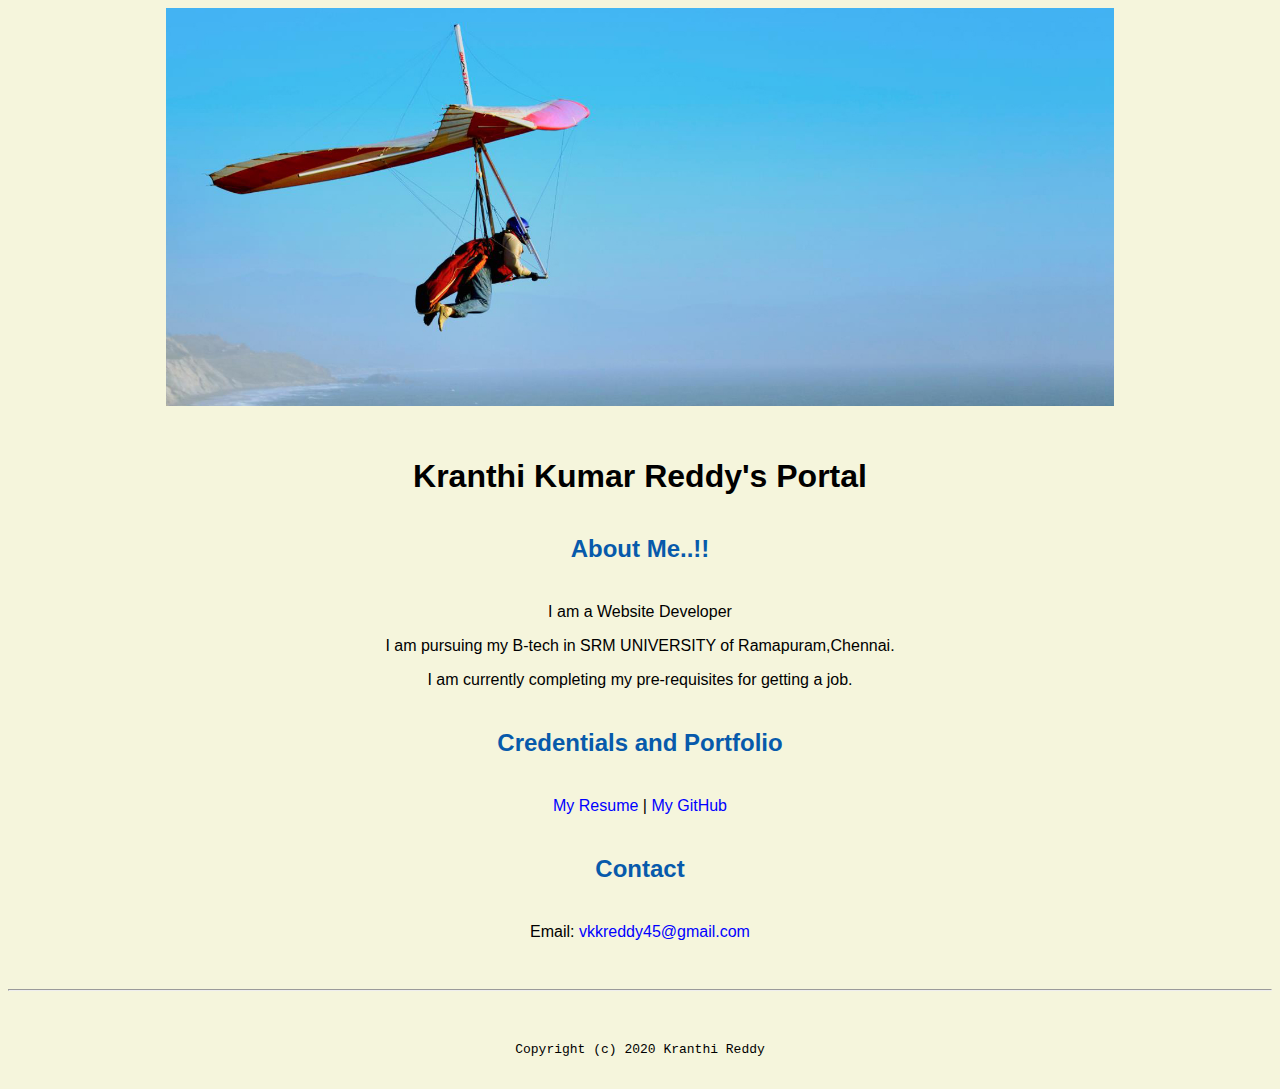
<file: index.html>
<!doctype html>

<!-- this is a comment for human! -->

<html lang="en">

  <header>
    <title>kranthi's portal</title>
    <link rel="stylesheet" href="css/master.css">
    <link rel="FaviconIcon" href="favicon.ico" type="image/x-icon">
    <link rel="shortcut" href="favicon.ico" type="image/x-icon">
    <meta nmae="viewport" content="width=device-width,initial-scale=1,shrink-to-fit=no">
    <meta nmae="name" content="Kranthi Reddy's Portal">
    <meta name="robots" content="noindex, nofollow">
  </header>

  <body>
    <center><img src="images/banner.jpg" width="75%" alt="banner"></center>
    <h1>Kranthi Kumar Reddy's Portal</h1>
    <h2>About Me..!!</h2>
    <p>I am a Website Developer</p>
    <p>I am pursuing my B-tech in SRM UNIVERSITY of Ramapuram,Chennai.</p>
    <p>I am currently completing my pre-requisites for getting a job.</p>
    <h2>Credentials and Portfolio</h2>

    <p><a href="resume.html">My Resume</a> | <a href="https://github.com/vkkreddy45">My GitHub</a></p>
    <h2>Contact</h2>

    <p>Email: <a href="mailto:vkkreddy45@gmail.com">vkkreddy45@gmail.com</a></p>
  </body>

  <footer>
    <hr>
    <code>Copyright (c) 2020 Kranthi Reddy</code>
  </footer>

</html>
</file>
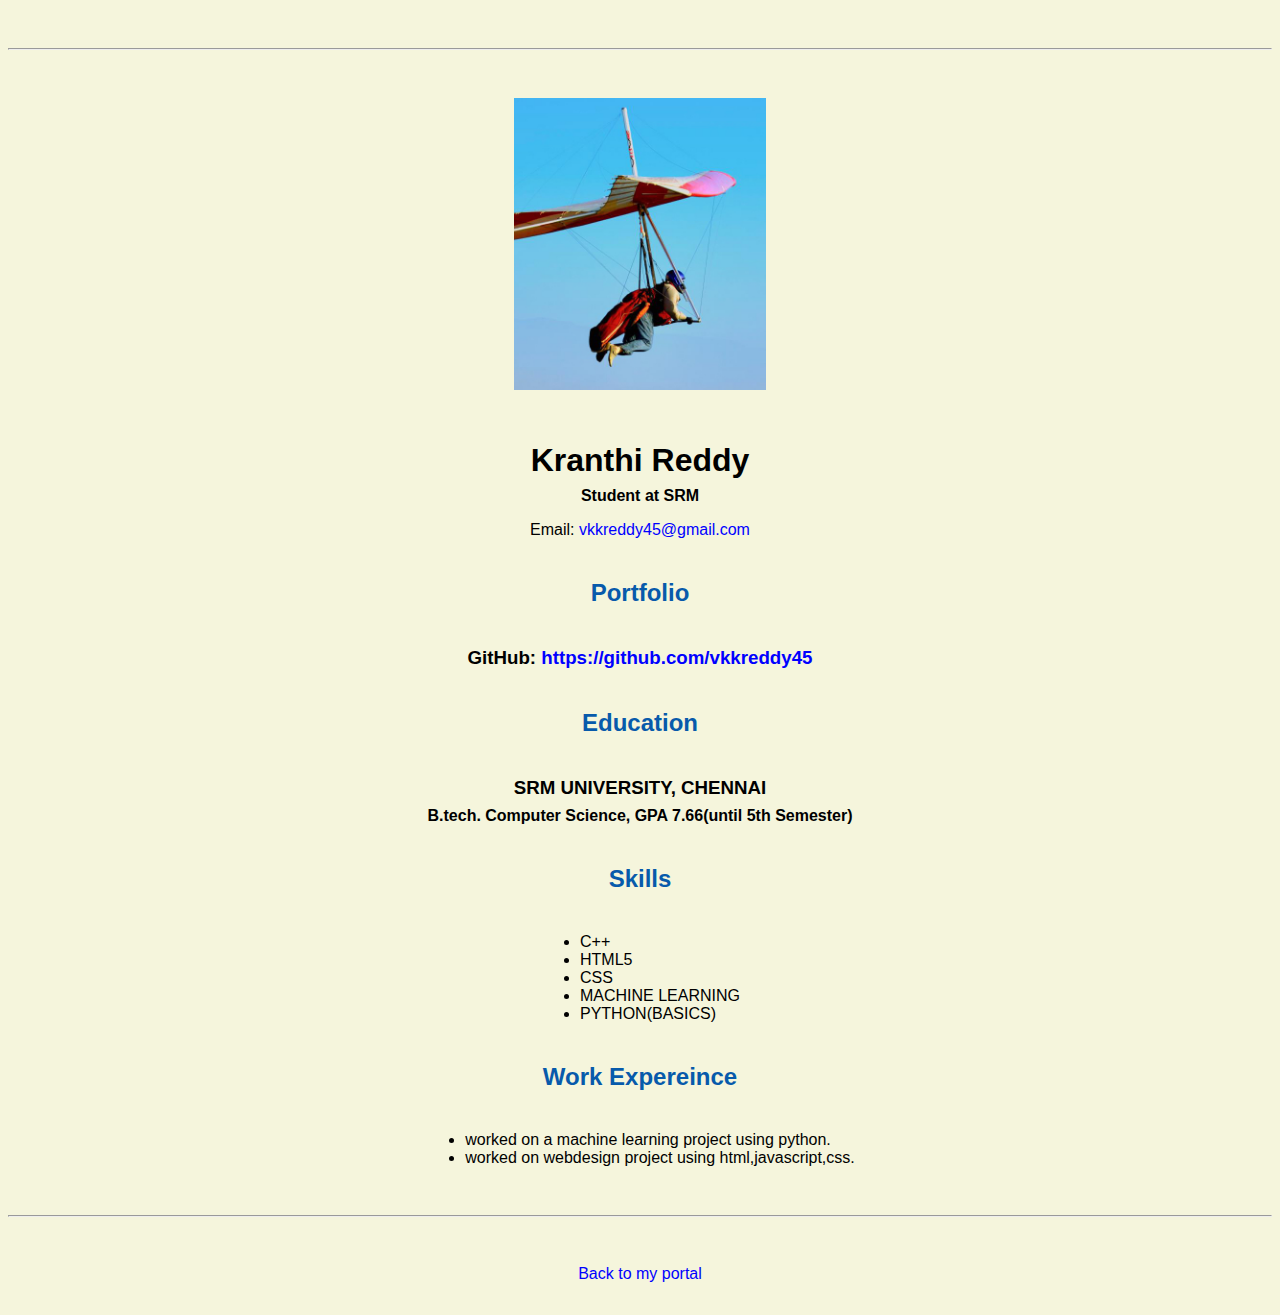
<file: resume.html>
<!doctype html>

<!-- this is a comment for human! -->

<html lang="en">

  <header>
    <title>Kranthi Reddy's Resume</title>
    <link rel="stylesheet" href="css/master.css">
    <link rel="FaviconIcon" href="favicon.ico" type="image/x-icon">
    <link rel="shortcut" href="favicon.ico" type="image/x-icon">
    <meta nmae="viewport" content="width=device-width,initial-scale=1,shrink-to-fit=no">
    <meta nmae="name" content="Kranthi Reddy's Portal">
    <meta name="robots" content="noindex, nofollow">
  </header>

  <body>
    <hr>

    <img src="images/headshot.jpg" alt="Kranthi Reddy's headshot" width="20%">

    <h1>Kranthi Reddy</h1>
    <h4>Student at SRM</h4>

    <p>Email: <a href="mailto:vkkreddy45@gmail.com" target="_blank">vkkreddy45@gmail.com</a></p>
    <!-- don't post physical address, personal phone number or other personal information on the web! -->

    <h2>Portfolio</h2>
      <h3>GitHub: <a href="https://github.com/vkkreddy45" target="_blank">https://github.com/vkkreddy45</a></h3>

    <h2>Education</h2>

    <h3>SRM UNIVERSITY, CHENNAI</h3>
    <h4>B.tech. Computer Science, GPA 7.66(until 5th Semester)</h4>

    <h2>Skills</h2>

    <ul>
        <li>C++</li>
        <li>HTML5</li>
        <li>CSS</li>
        <li>MACHINE LEARNING</li>
        <li>PYTHON(BASICS)</li>
      </ul>

    <h2>Work Expereince</h2>


      <ul>
        <li>worked on a machine learning project using python.</li>
        <li>worked on webdesign project using html,javascript,css.</li>
      </ul>
  </body>

  <footer>
  <hr>
  <p><a href="index.html">Back to my portal</a><p>
  </footer>

</html>
</file>
<file: css/master.css>
/* Cascading stylesheet for the website */

/* Text inside these asterisks and slashes are comments for human */

  a {
    color: blue;/* set the text color to blue here */
    text-decoration: none; /* This means we do not want hyperlinks to be underlined */
  }

  a:hover {
    color: red;/* set the text color to red here */
    text-decoration: none; /* This means we do not want hyperlinks to be underlined */
  }

  body {
    background-color: beige;/* set the background color here */
    color: black;/* set the text color to black here */
    font-family: Arial, Helvetica, sans-serif;/* set the font here */
    text-align: center;/* set the text alignment here */

   }

  footer {
    margin-top: 2rem;
    margin-bottom: 2rem;
  }

  h1 {
    margin-bottom: 0.5rem;
    margin-top: 3rem;
   }

  h2 {
    color: #075AAB;/* set the text color of to #075AAB */
    margin-bottom: 2.5rem;
    margin-top: 2.5rem;
    }

  h3 {
    margin-bottom: 0;
    margin-top: 2rem;
  }

  h4 {
    margin-bottom: 1rem;
    margin-top: 0.5rem;
  }

  h5 {
    margin-top: 0.5rem;
  }

  hr {
    margin-bottom: 3rem;
    margin-top: 3rem;
  }

  /* this controls how the bullet points in the resume page looks */
  ul {
    display: table;
    margin: 0 auto;
    text-align: left;
  }
</file>
